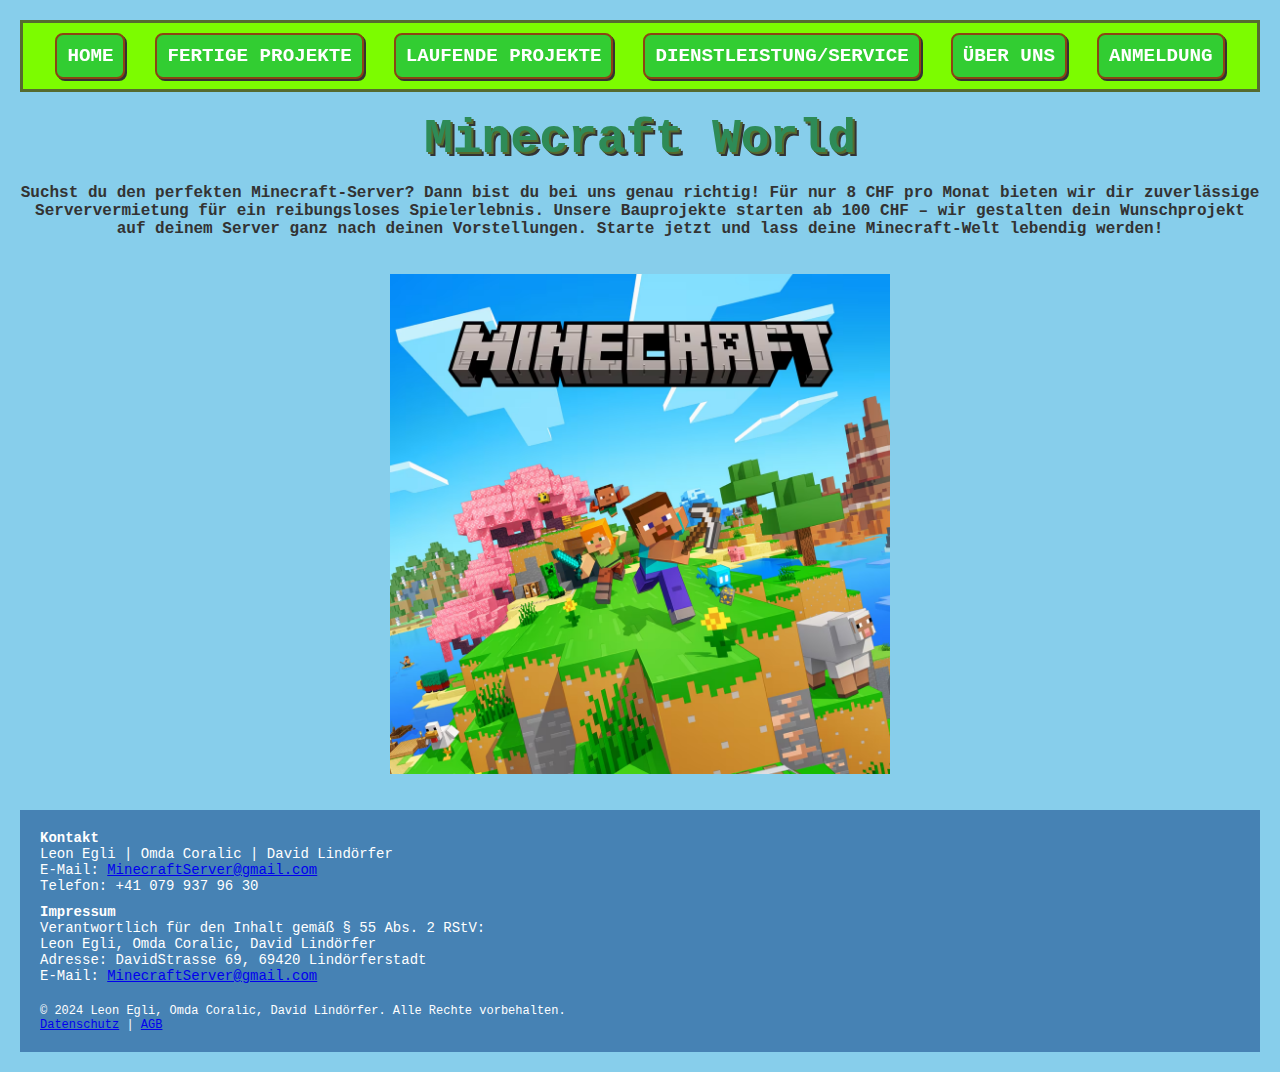
<file: Index.html>
<html lang="en">
  <head>
    <meta charset="UTF-8" />
    <meta name="viewport" content="width=device-width, initial-scale=1.0" />
    <title>Test</title>
    <link rel="stylesheet" href="Test.css" />
    <nav>
      <a href="Test.html" id="Home">Home</a>
      <a href="Test_FertigeProjekte.html" id=" FertigeProjekte"
        >Fertige Projekte</a
      >
      <a href="Test_LaufendeProjekte.html" id="McDonald">Laufende Projekte</a>
      <a href="Test_Dienstleistungen.html">Dienstleistung/Service</a>
      <a href="Test_UberUns.html" id="Test_UberUns">Über Uns</a>
      <a href="Test_Anmeldung.html" id="Anmeldung">Anmeldung</a>
    </nav>
  </head>
  <body>
    <h1>Minecraft World</h1>
    <br />
    <h4>
      Suchst du den perfekten Minecraft-Server? Dann bist du bei uns genau
      richtig! Für nur 8 CHF pro Monat bieten wir dir zuverlässige
      Serververmietung für ein reibungsloses Spielerlebnis. Unsere Bauprojekte
      starten ab 100 CHF – wir gestalten dein Wunschprojekt auf deinem Server
      ganz nach deinen Vorstellungen. Starte jetzt und lass deine Minecraft-Welt
      lebendig werden!
    </h4>
    <br />
    <br />
    <img src="Minecraft.jpg" alt="Titelbild" height="500" />
  </body>
  <br />
  <br />
  <br />
  <footer>
    <div style="margin-bottom: 10px">
      <h4>Kontakt</h4>
      <p>
        Leon Egli | Omda Coralic | David Lindörfer<br />
        E-Mail:
        <a href="mailto:MinecraftServer@gmail.com">MinecraftServer@gmail.com</a
        ><br />
        Telefon: +41 079 937 96 30
      </p>
    </div>

    <div style="margin-bottom: 10px">
      <h4>Impressum</h4>
      <p>
        Verantwortlich für den Inhalt gemäß § 55 Abs. 2 RStV:<br />
        Leon Egli, Omda Coralic, David Lindörfer<br />
        Adresse: DavidStrasse 69, 69420 Lindörferstadt<br />
        E-Mail:
        <a href="mailto:MinecraftServer@gmail.com">MinecraftServer@gmail.com</a>
      </p>
    </div>

    <div style="margin-top: 20px; font-size: 12px">
      <p>
        &copy; 2024 Leon Egli, Omda Coralic, David Lindörfer. Alle Rechte
        vorbehalten.
      </p>
      <p><a href="/datenschutz">Datenschutz</a> | <a href="/agb">AGB</a></p>
    </div>
  </footer>
</html>
</file>
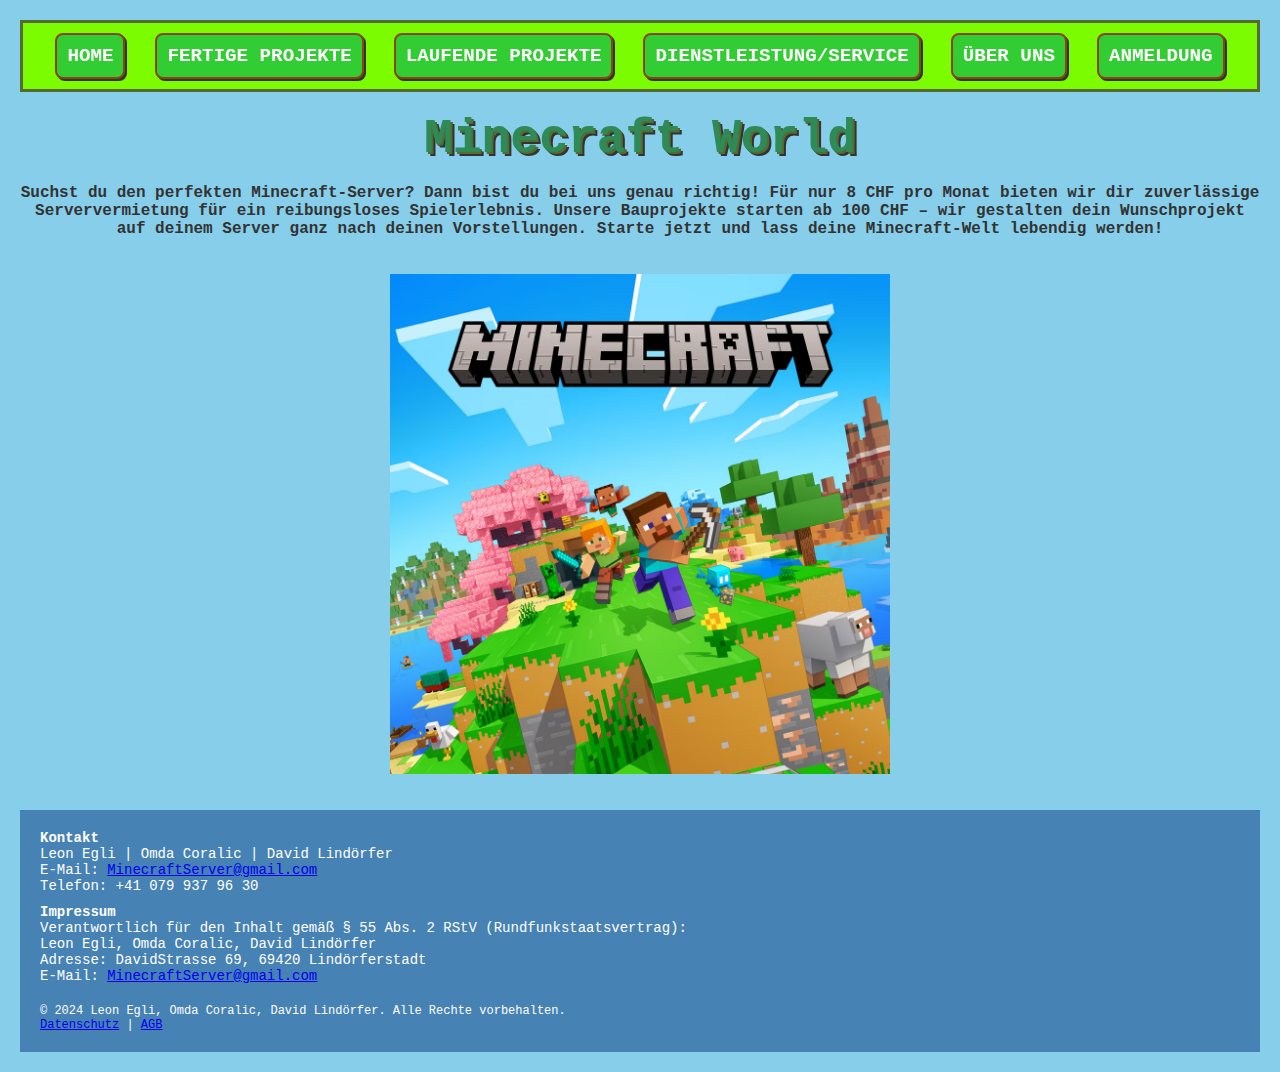
<file: index.html>
<html lang="en">
  <head>
    <meta charset="UTF-8" />
    <meta name="viewport" content="width=device-width, initial-scale=1.0" />
    <title>Test</title>
    <link rel="stylesheet" href="Test.css" />
    <nav>
      <a href="index.html" id="Home">Home</a>
      <a href="Test_FertigeProjekte.html" id=" FertigeProjekte"
        >Fertige Projekte</a
      >
      <a href="Test_LaufendeProjekte.html" id="McDonald">Laufende Projekte</a>
      <a href="Test_Dienstleistungen.html">Dienstleistung/Service</a>
      <a href="Test_UberUns.html" id="Test_UberUns">Über Uns</a>
      <a href="Test_Anmeldung.html" id="Anmeldung">Anmeldung</a>
    </nav>
  </head>
  <body>
    <h1>Minecraft World</h1>
    <br />
    <h4>
      Suchst du den perfekten Minecraft-Server? Dann bist du bei uns genau
      richtig! Für nur 8 CHF pro Monat bieten wir dir zuverlässige
      Serververmietung für ein reibungsloses Spielerlebnis. Unsere Bauprojekte
      starten ab 100 CHF – wir gestalten dein Wunschprojekt auf deinem Server
      ganz nach deinen Vorstellungen. Starte jetzt und lass deine Minecraft-Welt
      lebendig werden!
    </h4>
    <br />
    <br />
    <img src="Minecraft.jpg" alt="Titelbild" height="500" />
  </body>
  <br />
  <br />
  <br />
  <footer>
    <div style="margin-bottom: 10px">
      <h4>Kontakt</h4>
      <p>
        Leon Egli | Omda Coralic | David Lindörfer<br />
        E-Mail:
        <a href="mailto:MinecraftServer@gmail.com">MinecraftServer@gmail.com</a
        ><br />
        Telefon: +41 079 937 96 30
      </p>
    </div>

    <div style="margin-bottom: 10px">
      <h4>Impressum</h4>
      <p>
        Verantwortlich für den Inhalt gemäß § 55 Abs. 2 RStV
        (Rundfunkstaatsvertrag):<br />
        Leon Egli, Omda Coralic, David Lindörfer<br />
        Adresse: DavidStrasse 69, 69420 Lindörferstadt<br />
        E-Mail:
        <a href="mailto:MinecraftServer@gmail.com">MinecraftServer@gmail.com</a>
      </p>
    </div>

    <div style="margin-top: 20px; font-size: 12px">
      <p>
        &copy; 2024 Leon Egli, Omda Coralic, David Lindörfer. Alle Rechte
        vorbehalten.
      </p>
      <p><a href="/datenschutz">Datenschutz</a> | <a href="/agb">AGB</a></p>
    </div>
  </footer>
</html>
</file>
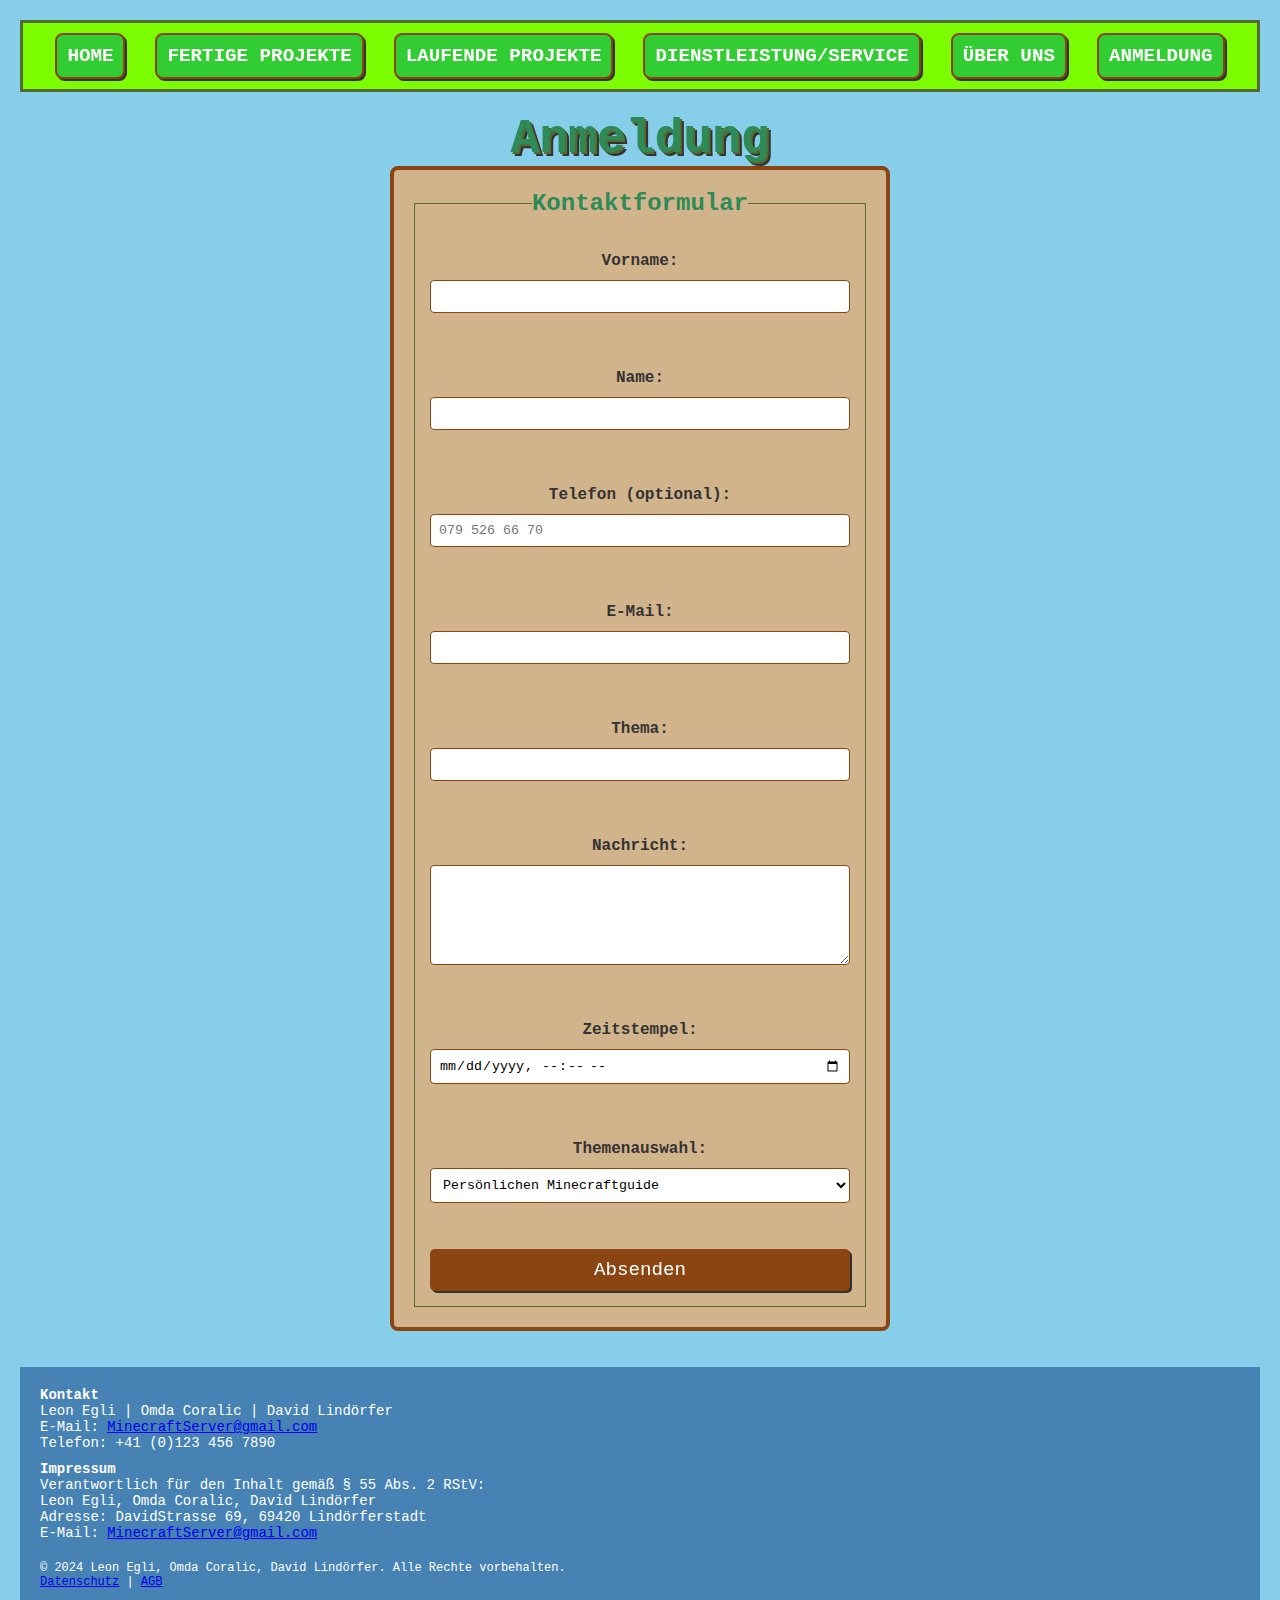
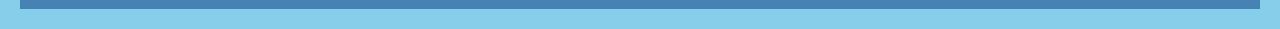
<file: Test_Anmeldung.html>
<!DOCTYPE html>
<html lang="en">
  <head>
    <meta charset="UTF-8" />
    <meta name="viewport" content="width=device-width, initial-scale=1.0" />
    <title>Anmeldung</title>

    <link rel="stylesheet" href="Test.css" />
  </head>

  <body>
    <nav>
      <a href="index.html" id="Home">Home</a>
      <a href="Test_FertigeProjekte.html" id=" FertigeProjekte"
        >Fertige Projekte</a
      >
      <a href="Test_LaufendeProjekte.html" id="McDonald">Laufende Projekte</a>
      <a href="Test_Dienstleistungen.html">Dienstleistung/Service</a>
      <a href="Test_UberUns.html" id="Test_UberUns">Über Uns</a>
      <a href="Test_Anmeldung.html" id="Anmeldung">Anmeldung</a>
    </nav>

    <h1>Anmeldung</h1>
    <form id="contactForm">
      <fieldset>
        <legend>Kontaktformular</legend>

        <!-- Vorname und Name (ohne Zahlen) -->
        <label for="firstName">Vorname:</label>
        <input
          type="text"
          id="firstName"
          name="firstName"
          pattern="^[A-Za-zÄÖÜäöüß]+$"
          title="Nur Buchstaben sind erlaubt"
          required
        /><br /><br />

        <label for="lastName">Name:</label>
        <input
          type="text"
          id="lastName"
          name="lastName"
          pattern="^[A-Za-zÄÖÜäöüß]+$"
          title="Nur Buchstaben sind erlaubt"
          required
        /><br /><br />

        <!-- Telefon (mit festem Format) -->
        <label for="phone">Telefon (optional):</label>
        <input
          type="tel"
          id="phone"
          name="phone"
          pattern="^\d{10}"
          placeholder="079 526 66 70"
        /><br /><br />

        <!-- E-Mail -->
        <label for="email">E-Mail:</label>
        <input type="email" id="email" name="email" required /><br /><br />

        <!-- Thema -->
        <label for="subject">Thema:</label>
        <input type="text" id="subject" name="subject" required /><br /><br />

        <!-- Textfeld -->
        <label for="message">Nachricht:</label>
        <textarea id="message" name="message" required></textarea><br /><br />

        <!-- Zeitstempel -->
        <label for="timestamp">Zeitstempel:</label>
        <input
          type="datetime-local"
          id="timestamp"
          name="timestamp"
        /><br /><br />

        <!-- Liste -->
        <label for="topicList">Themenauswahl:</label>
        <select id="topicList" name="topicList">
          <option value="Guide">Persönlichen Minecraftguide</option>
          <option value="Beratung">Persönliche Beratung</option>
          <option value="Baukraft">Baukraft Mieten</option>
          <option value="ServerMietung">Server Mieten</option>
          <option value="support">Support</option>
          <option value="feedback">Feedback</option></select
        ><br /><br />

        <!-- Submit Button -->
        <button type="submit">Absenden</button>
      </fieldset>
    </form>

    <script>
      document
        .getElementById("contactForm")
        .addEventListener("submit", function (event) {
          event.preventDefault(); // Verhindert das standardmäßige Absenden des Formulars

          // Werte der Eingabefelder holen und trimmen
          const firstName = document.getElementById("firstName").value.trim();
          const lastName = document.getElementById("lastName").value.trim();

          // Überprüfung auf leere oder nur aus Leerzeichen bestehende Werte
          if (firstName === "" || lastName === "") {
            alert(
              "Vorname und Nachname dürfen nicht nur aus Leerzeichen bestehen."
            );
            return; // Stoppt das Absenden des Formulars, wenn Bedingung erfüllt ist
          }

          // Restliche Werte holen (falls benötigt) und Ausgabe zur Konsole
          const phone = document.getElementById("phone").value;
          const email = document.getElementById("email").value;
          const subject = document.getElementById("subject").value;
          const message = document.getElementById("message").value;
          const timestamp = document.getElementById("timestamp").value;
          const topicList = document.getElementById("topicList").value;

          console.log("Formular erfolgreich abgesendet:");
          console.log("Vorname:", firstName);
          console.log("Nachname:", lastName);
          console.log("Telefon:", phone);
          console.log("E-Mail:", email);
          console.log("Thema:", subject);
          console.log("Nachricht:", message);
          console.log("Zeitstempel:", timestamp);
          console.log("Themenauswahl:", topicList);

          // Formular zurücksetzen
          this.reset();
        });
    </script>
  </body>

  <br />
  <br />

  <footer>
    <div style="margin-bottom: 10px">
      <h4>Kontakt</h4>
      <p>
        Leon Egli | Omda Coralic | David Lindörfer<br />
        E-Mail:
        <a href="mailto:MinecraftServer@gmail.com">MinecraftServer@gmail.com</a
        ><br />
        Telefon: +41 (0)123 456 7890
      </p>
    </div>

    <div style="margin-bottom: 10px">
      <h4>Impressum</h4>
      <p>
        Verantwortlich für den Inhalt gemäß § 55 Abs. 2 RStV:<br />
        Leon Egli, Omda Coralic, David Lindörfer<br />
        Adresse: DavidStrasse 69, 69420 Lindörferstadt<br />
        E-Mail:
        <a href="mailto:MinecraftServer@gmail.com">MinecraftServer@gmail.com</a>
      </p>
    </div>

    <div style="margin-top: 20px; font-size: 12px">
      <p>
        &copy; 2024 Leon Egli, Omda Coralic, David Lindörfer. Alle Rechte
        vorbehalten.
      </p>
      <p><a href="/datenschutz">Datenschutz</a> | <a href="/agb">AGB</a></p>
    </div>
  </footer>
</html>
</file>
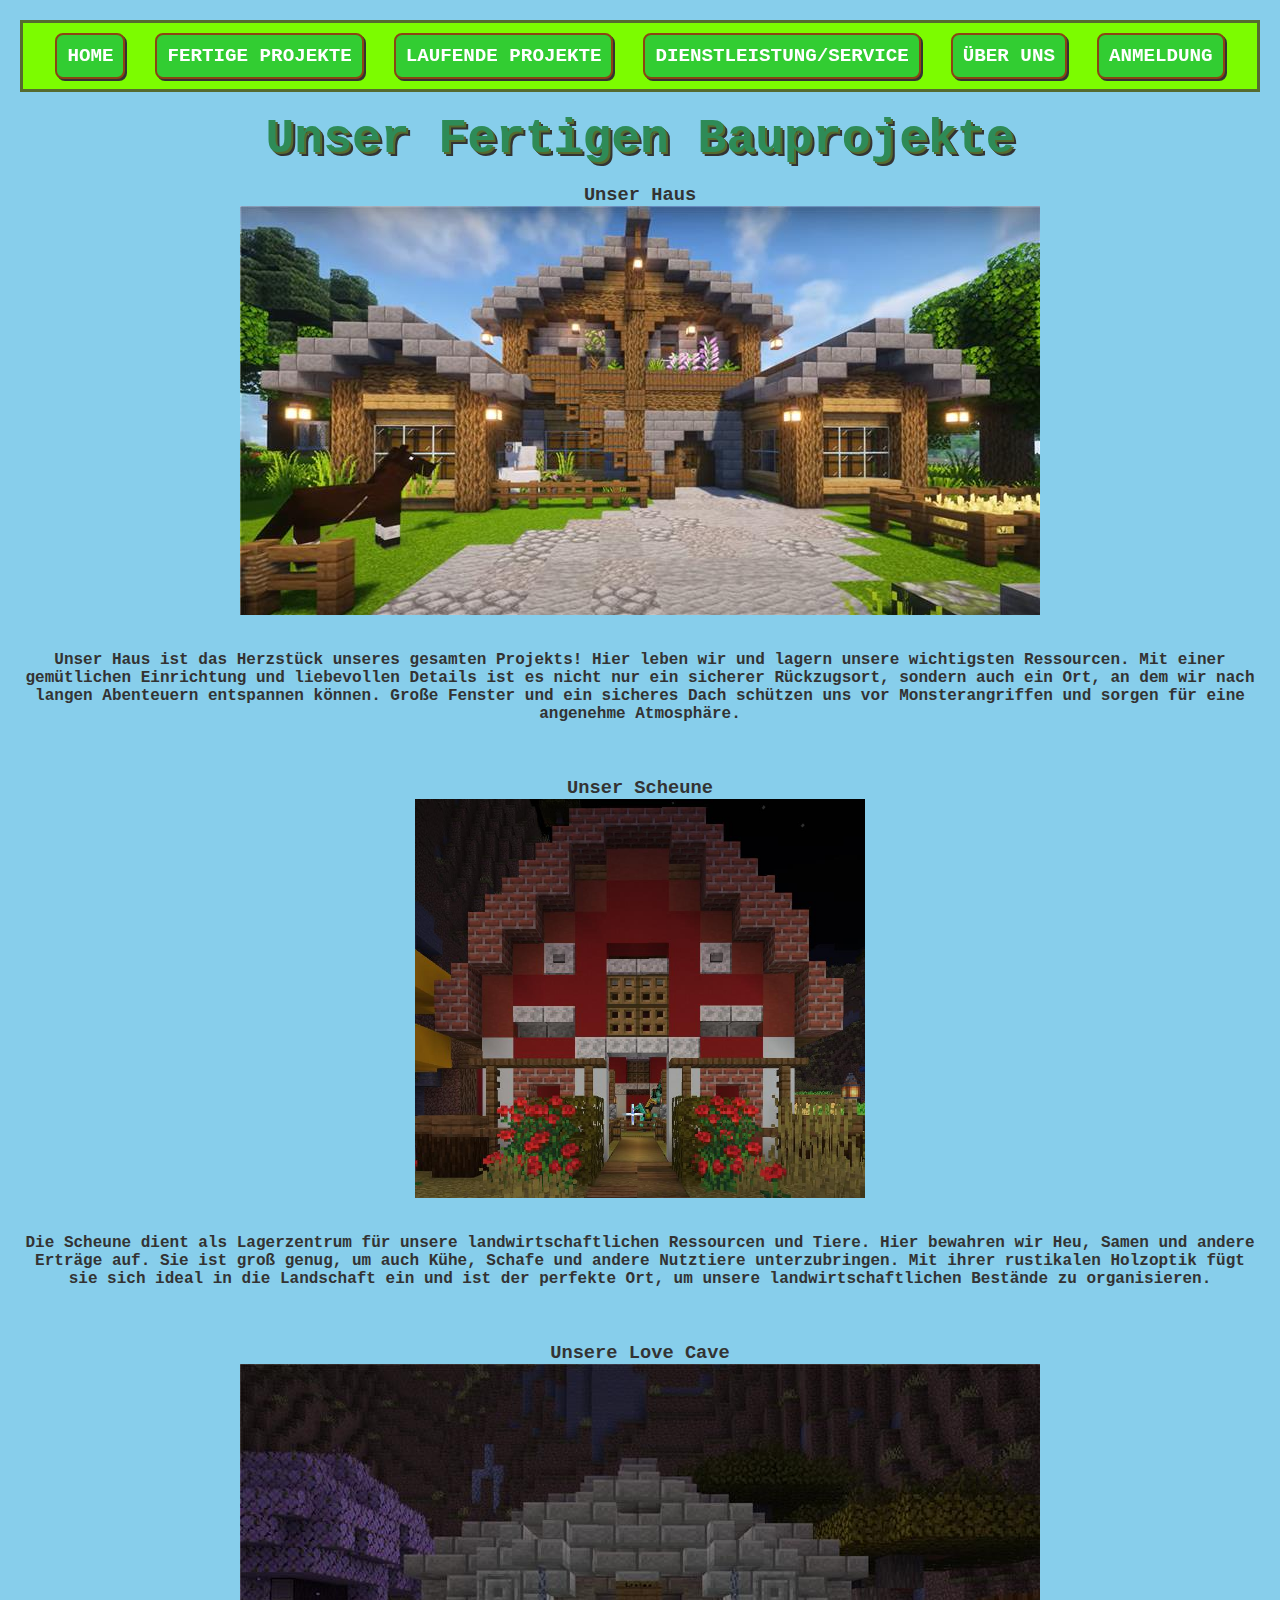
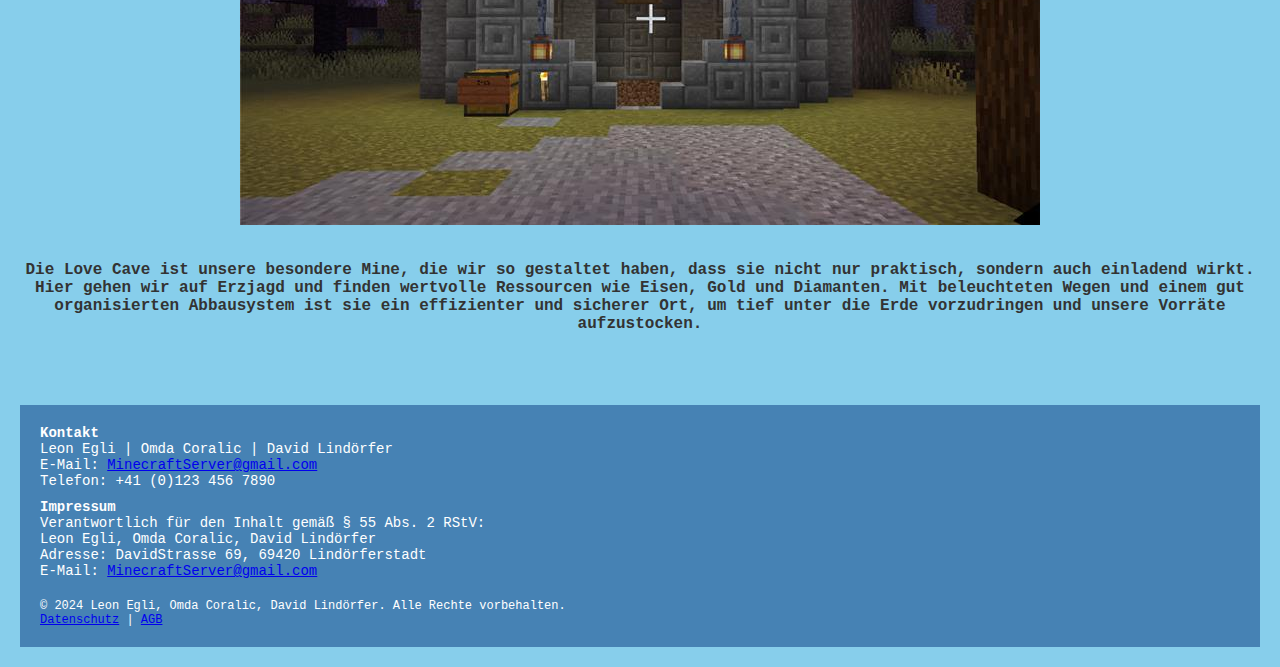
<file: Test_FertigeProjekte.html>
<html lang="en">
  <head>
    <meta charset="UTF-8" />
    <meta name="viewport" content="width=device-width, initial-scale=1.0" />
    <title>Haus</title>

    <link rel="stylesheet" href="Test.css" />
    <nav>
      <a href="index.html" id="Home">Home</a>
      <a href="Test_FertigeProjekte.html" id=" FertigeProjekte"
        >Fertige Projekte</a
      >
      <a href="Test_LaufendeProjekte.html" id="McDonald">Laufende Projekte</a>
      <a href="Test_Dienstleistungen.html">Dienstleistung/Service</a>
      <a href="Test_UberUns.html" id="Test_UberUns">Über Uns</a>
      <a href="Test_Anmeldung.html" id="Anmeldung">Anmeldung</a>
    </nav>
  </head>
  <body>
    <h1>Unser Fertigen Bauprojekte</h1>
    <br />
    <h3>Unser Haus</h3>
    <img src="Main_Base.jpg" alt="MainBase" />
    <br />
    <br />
    &nbsp;
    <h4>
      Unser Haus ist das Herzstück unseres gesamten Projekts! Hier leben wir und
      lagern unsere wichtigsten Ressourcen. Mit einer gemütlichen Einrichtung
      und liebevollen Details ist es nicht nur ein sicherer Rückzugsort, sondern
      auch ein Ort, an dem wir nach langen Abenteuern entspannen können. Große
      Fenster und ein sicheres Dach schützen uns vor Monsterangriffen und sorgen
      für eine angenehme Atmosphäre.
    </h4>

    <br />
    <br />
    &nbsp;

    <h3>Unser Scheune</h3>
    <img src="Scheune.jpg" alt="Scheune Bild" heigt="550" width="450" />

    <br />
    <br />
    &nbsp;

    <h4>
      Die Scheune dient als Lagerzentrum für unsere landwirtschaftlichen
      Ressourcen und Tiere. Hier bewahren wir Heu, Samen und andere Erträge auf.
      Sie ist groß genug, um auch Kühe, Schafe und andere Nutztiere
      unterzubringen. Mit ihrer rustikalen Holzoptik fügt sie sich ideal in die
      Landschaft ein und ist der perfekte Ort, um unsere landwirtschaftlichen
      Bestände zu organisieren.
    </h4>

    <br />
    <br />
    &nbsp;

    <h3>Unsere Love Cave</h3>
    <img src="Love_Cave.jpg" alt="Love Cave" />
    <br />
    <br />
    &nbsp;
    <h4>
      Die Love Cave ist unsere besondere Mine, die wir so gestaltet haben, dass
      sie nicht nur praktisch, sondern auch einladend wirkt. Hier gehen wir auf
      Erzjagd und finden wertvolle Ressourcen wie Eisen, Gold und Diamanten. Mit
      beleuchteten Wegen und einem gut organisierten Abbausystem ist sie ein
      effizienter und sicherer Ort, um tief unter die Erde vorzudringen und
      unsere Vorräte aufzustocken.
    </h4>
    <br />
    <br />
    &nbsp;
  </body>
  <br />
  <br />
  <footer>
    <div style="margin-bottom: 10px">
      <h4>Kontakt</h4>
      <p>
        Leon Egli | Omda Coralic | David Lindörfer<br />
        E-Mail:
        <a href="mailto:MinecraftServer@gmail.com">MinecraftServer@gmail.com</a
        ><br />
        Telefon: +41 (0)123 456 7890
      </p>
    </div>

    <div style="margin-bottom: 10px">
      <h4>Impressum</h4>
      <p>
        Verantwortlich für den Inhalt gemäß § 55 Abs. 2 RStV:<br />
        Leon Egli, Omda Coralic, David Lindörfer<br />
        Adresse: DavidStrasse 69, 69420 Lindörferstadt<br />
        E-Mail:
        <a href="mailto:MinecraftServer@gmail.com">MinecraftServer@gmail.com</a>
      </p>
    </div>

    <div style="margin-top: 20px; font-size: 12px">
      <p>
        &copy; 2024 Leon Egli, Omda Coralic, David Lindörfer. Alle Rechte
        vorbehalten.
      </p>
      <p><a href="/datenschutz">Datenschutz</a> | <a href="/agb">AGB</a></p>
    </div>
  </footer>
</html>
</file>
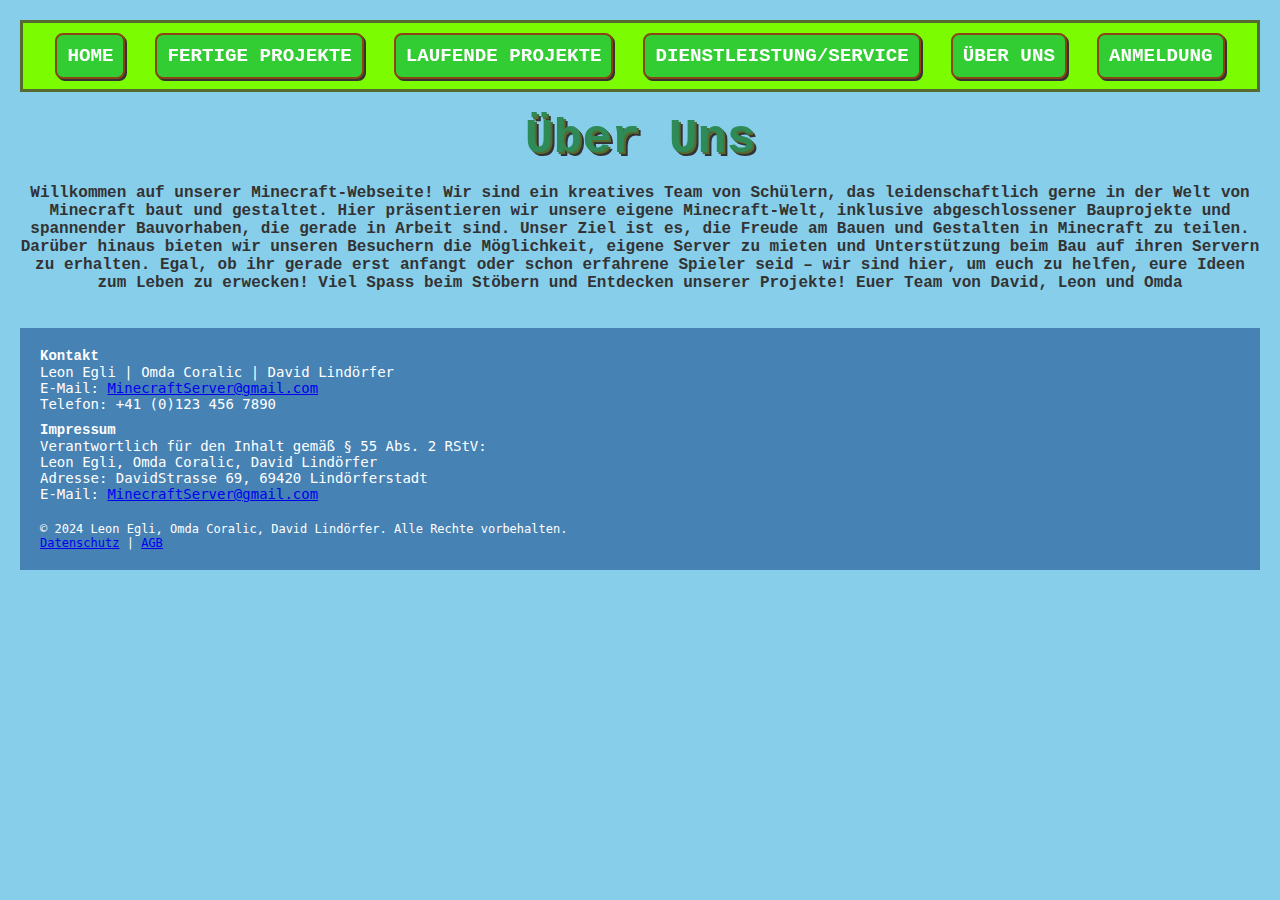
<file: Test_UberUns.html>
<html lang="en">
  <head>
    <meta charset="UTF-8" />
    <meta name="viewport" content="width=device-width, initial-scale=1.0" />
    <title>Ausrüstung</title>

    <link rel="stylesheet" href="Test.css" />
    <nav>
      <a href="index.html" id="Home">Home</a>
      <a href="Test_FertigeProjekte.html" id=" FertigeProjekte"
        >Fertige Projekte</a
      >
      <a href="Test_LaufendeProjekte.html" id="McDonald">Laufende Projekte</a>
      <a href="Test_Dienstleistungen.html">Dienstleistung/Service</a>
      <a href="Test_UberUns.html" id="Test_UberUns">Über Uns</a>
      <a href="Test_Anmeldung.html" id="Anmeldung">Anmeldung</a>
    </nav>
  </head>
  <body>
    <h1>Über Uns</h1>
    <br />
    <h4>
      Willkommen auf unserer Minecraft-Webseite! Wir sind ein kreatives Team von
      Schülern, das leidenschaftlich gerne in der Welt von Minecraft baut und
      gestaltet. Hier präsentieren wir unsere eigene Minecraft-Welt, inklusive
      abgeschlossener Bauprojekte und spannender Bauvorhaben, die gerade in
      Arbeit sind. Unser Ziel ist es, die Freude am Bauen und Gestalten in
      Minecraft zu teilen. Darüber hinaus bieten wir unseren Besuchern die
      Möglichkeit, eigene Server zu mieten und Unterstützung beim Bau auf ihren
      Servern zu erhalten. Egal, ob ihr gerade erst anfangt oder schon erfahrene
      Spieler seid – wir sind hier, um euch zu helfen, eure Ideen zum Leben zu
      erwecken! Viel Spass beim Stöbern und Entdecken unserer Projekte! Euer
      Team von David, Leon und Omda
    </h4>
  </body>
  <br />
  <br />
  <footer>
    <div style="margin-bottom: 10px">
      <h4>Kontakt</h4>
      <p>
        Leon Egli | Omda Coralic | David Lindörfer<br />
        E-Mail:
        <a href="mailto:MinecraftServer@gmail.com">MinecraftServer@gmail.com</a
        ><br />
        Telefon: +41 (0)123 456 7890
      </p>
    </div>

    <div style="margin-bottom: 10px">
      <h4>Impressum</h4>
      <p>
        Verantwortlich für den Inhalt gemäß § 55 Abs. 2 RStV:<br />
        Leon Egli, Omda Coralic, David Lindörfer<br />
        Adresse: DavidStrasse 69, 69420 Lindörferstadt<br />
        E-Mail:
        <a href="mailto:MinecraftServer@gmail.com">MinecraftServer@gmail.com</a>
      </p>
    </div>

    <div style="margin-top: 20px; font-size: 12px">
      <p>
        &copy; 2024 Leon Egli, Omda Coralic, David Lindörfer. Alle Rechte
        vorbehalten.
      </p>
      <p><a href="/datenschutz">Datenschutz</a> | <a href="/agb">AGB</a></p>
    </div>
  </footer>
</html>
</file>
<file: Test.css>
/* Reset some default styling */
* {
  margin: 0;
  padding: 0;
  box-sizing: border-box;
}

/* Background and general page styling */
body {
  font-family: "Courier New", Courier, monospace;
  background-color: #87ceeb; /* Sky blue background */
  background-image: url("https://www.transparenttextures.com/patterns/cubes.png");
  color: #333;
  padding: 20px;
  text-align: center;
}

/* Navigation styling */
nav {
  background-color: #7cfc00; /* Grass-green background */
  display: flex;
  justify-content: center;
  padding: 10px 0;
  margin-bottom: 20px;
  border: 3px solid #556b2f; /* Dark green border */
}

nav a {
  color: #ffffff;
  font-weight: bold;
  text-decoration: none;
  margin: 0 15px;
  padding: 10px;
  font-size: 1.2em;
  text-transform: uppercase;
  border: 2px solid #8b4513; /* Brown border */
  background-color: #32cd32; /* Lime green */
  border-radius: 8px;
  transition: background-color 0.3s;
}

nav a:hover {
  background-color: #228b22; /* Darker green on hover */
}

/* Header styling */
h1 {
  font-size: 3em;
  color: #2e8b57; /* Sea green */
  text-shadow: 2px 2px #556b2f; /* Darker green shadow */
}

/* Blocky, pixelated styling */
h1,
nav a {
  font-family: "Courier New", Courier, monospace;
}

p {
  text-align: left;
  font-family: monospace;
}

ul {
  text-align: left;
  font-weight: bold;
}
/* Section-specific styling */
section {
  background-color: #d2b48c; /* Sand-colored */
  padding: 15px;
  border: 4px solid #8b4513; /* Brown border */
  border-radius: 8px;
  margin: 20px auto;
  max-width: 800px;
}

/* Button styles */
button {
  font-family: "Courier New", Courier, monospace;
  font-size: 1em;
  padding: 10px 20px;
  background-color: #8b4513; /* Brown background */
  color: #ffffff;
  border: 2px solid #556b2f;
  cursor: pointer;
  border-radius: 4px;
  transition: background-color 0.3s;
}

button:hover {
  background-color: #6b8e23; /* Olive on hover */
}

/* Add pixelated shadows */
h1,
nav a,
button,
section {
  filter: drop-shadow(2px 2px #333);
}

/* Styling for the registration form */
#contactForm {
  max-width: 500px;
  margin: 0 auto;
  background-color: #d2b48c; /* Sandfarben */
  padding: 20px;
  border-radius: 8px;
  border: 4px solid #8b4513; /* Brauner Rand */
}

/* Fieldset and Legend */
#contactForm fieldset {
  border: 1px solid #556b2f; /* Dunkelgrüner Rand */
  padding: 15px;
}

#contactForm legend {
  font-size: 1.5em;
  font-weight: bold;
  color: #2e8b57;
  margin-bottom: 10px;
}

/* Labels and Inputs */
#contactForm label,
#contactForm input[type="text"],
#contactForm input[type="tel"],
#contactForm input[type="email"],
#contactForm input[type="datetime-local"],
#contactForm textarea,
#contactForm select {
  display: block;
  width: 100%;
  margin-bottom: 10px;
  font-family: "Courier New", Courier, monospace;
}

/* Label spacing */
#contactForm label {
  margin-top: 10px;
  font-weight: bold;
  color: #333;
}

/* Input styling */
#contactForm input[type="text"],
#contactForm input[type="tel"],
#contactForm input[type="email"],
#contactForm input[type="datetime-local"],
#contactForm textarea,
#contactForm select {
  padding: 8px;
  border: 1px solid #8b4513;
  border-radius: 4px;
  background-color: #fff;
  box-sizing: border-box;
}

/* Textarea adjustment */
#contactForm textarea {
  height: 100px;
  resize: vertical;
}

/* Submit Button */
#contactForm button[type="submit"] {
  width: 100%;
  padding: 10px;
  background-color: #8b4513;
  color: #ffffff;
  border: none;
  border-radius: 5px;
  font-size: 1.2em;
  cursor: pointer;
  transition: background-color 0.3s;
}

#contactForm button[type="submit"]:hover {
  background-color: #6b8e23;
}

footer {
  color: #ffffff;
  background-color: #4682b4;
  padding: 20px;
  text-align: left;
  font-size: 14px;
}

/* Responsive Design */

/* Tablets */
@media (max-width: 768px) {
  h1 {
    font-size: 2.5em;
  }
  nav a {
    font-size: 1em;
    padding: 8px;
    margin: 0 10px;
  }
  section {
    padding: 10px;
    margin: 10px auto;
  }
  #contactForm {
    max-width: 100%;
    padding: 15px;
  }
  footer {
    font-size: 12px;
  }
}

/* Smartphones */
@media (max-width: 480px) {
  h1 {
    font-size: 2em;
  }
  nav {
    flex-direction: column;
    padding: 10px 0;
  }
  nav a {
    font-size: 0.9em;
    margin: 5px 0;
    padding: 8px;
    width: 100%;
    text-align: center;
  }
  section {
    padding: 10px;
    margin: 10px auto;
    max-width: 100%;
  }
  #contactForm {
    padding: 10px;
  }
  footer {
    text-align: center;
    padding: 15px;
    font-size: 12px;
  }
}
</file>
